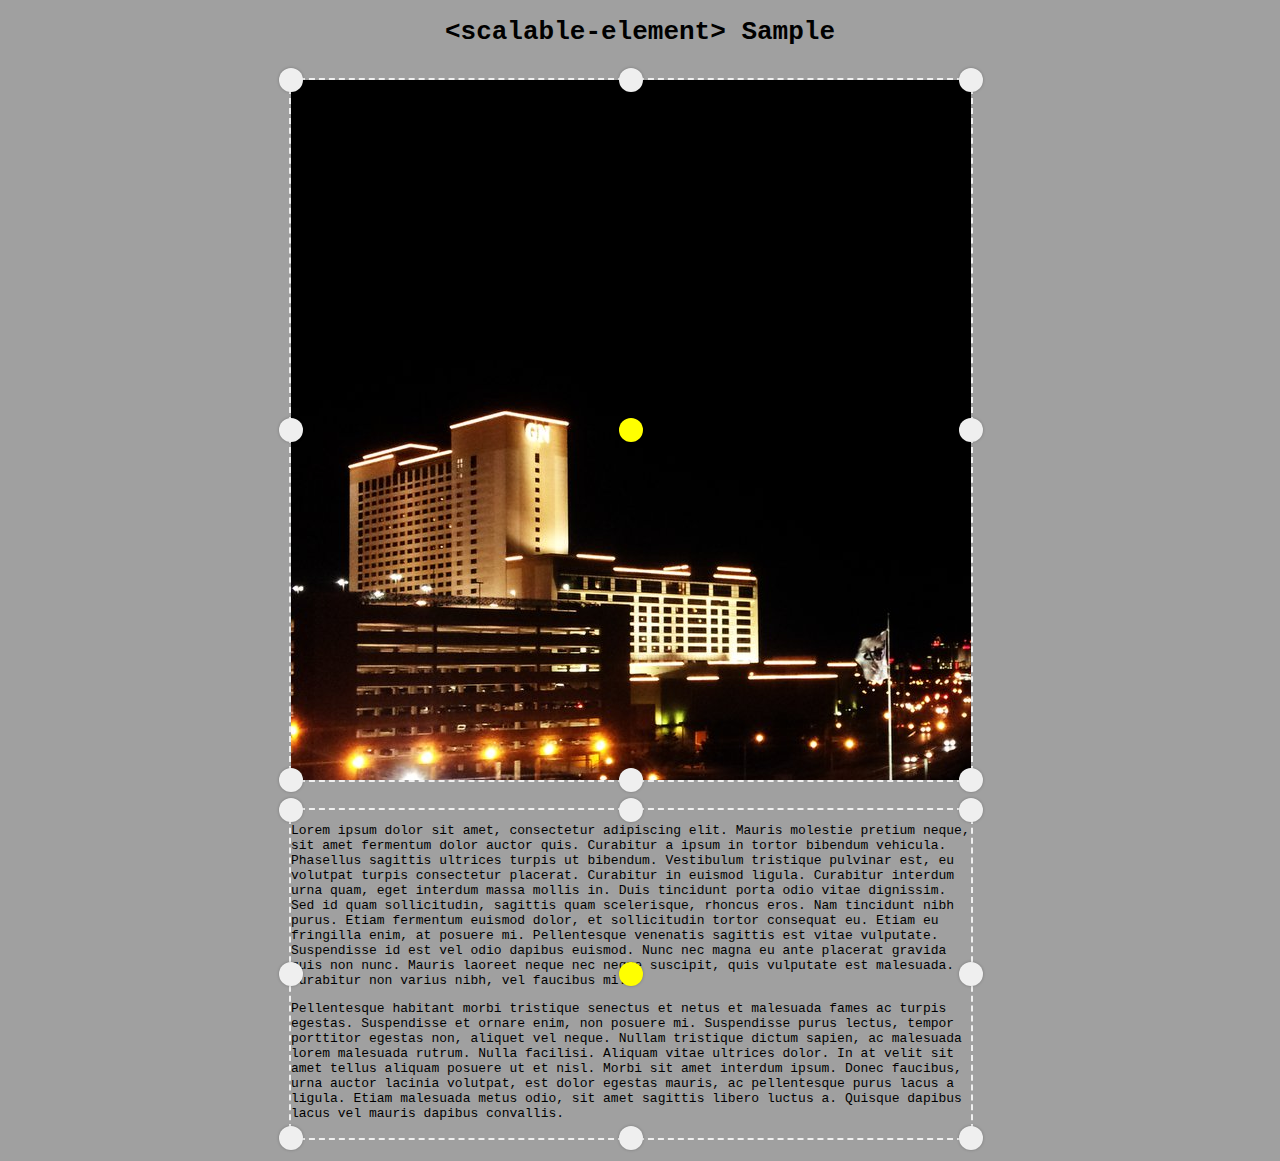
<file: index.html>
<!DOCTYPE html><html><head>
    <title>Scalable Element Sample</title>
    <meta charset="utf-8">
    <meta name="viewport" content="width=device-width, initial-scale=1.0">
    
    

    

    
    

    
  </head>

  <body><script src="packages/web_components/platform.js"></script><script src="packages/web_components/dart_support.js"></script>




<!-- unminfied for debugging:
<link rel="import" href="src/js/polymer/layout.html">
<script src="src/js/polymer/polymer.concat.js"></script>
-->



<style shim-shadowdom="">
/*******************************
          Flex Layout
*******************************/

html /deep/ [layout][horizontal], html /deep/ [layout][vertical] {
  display: -ms-flexbox;
  display: -webkit-flex;
  display: flex;
}

html /deep/ [layout][horizontal][inline], html /deep/ [layout][vertical][inline] {
  display: -ms-inline-flexbox;
  display: -webkit-inline-flex;
  display: inline-flex;
}

html /deep/ [layout][horizontal] {
  -ms-flex-direction: row;
  -webkit-flex-direction: row;
  flex-direction: row;
}

html /deep/ [layout][horizontal][reverse] {
  -ms-flex-direction: row-reverse;
  -webkit-flex-direction: row-reverse;
  flex-direction: row-reverse;
}

html /deep/ [layout][vertical] {
  -ms-flex-direction: column;
  -webkit-flex-direction: column;
  flex-direction: column;
}

html /deep/ [layout][vertical][reverse] {
  -ms-flex-direction: column-reverse;
  -webkit-flex-direction: column-reverse;
  flex-direction: column-reverse;
}

html /deep/ [layout][wrap] {
  -ms-flex-wrap: wrap;
  -webkit-flex-wrap: wrap;
  flex-wrap: wrap;
}

html /deep/ [layout][wrap-reverse] {
  -ms-flex-wrap: wrap-reverse;
  -webkit-flex-wrap: wrap-reverse;
  flex-wrap: wrap-reverse;
}

html /deep/ [flex] {
  -ms-flex: 1;
  -webkit-flex: 1;
  flex: 1;
}

html /deep/ [flex][auto] {
  -ms-flex: 1 1 auto;
  -webkit-flex: 1 1 auto;
  flex: 1 1 auto;
}

html /deep/ [flex][none] {
  -ms-flex: none;
  -webkit-flex: none;
  flex: none;
}

html /deep/ [flex][one] {
  -ms-flex: 1;
  -webkit-flex: 1;
  flex: 1;
}

html /deep/ [flex][two] {
  -ms-flex: 2;
  -webkit-flex: 2;
  flex: 2;
}

html /deep/ [flex][three] {
  -ms-flex: 3;
  -webkit-flex: 3;
  flex: 3;
}

html /deep/ [flex][four] {
  -ms-flex: 4;
  -webkit-flex: 4;
  flex: 4;
}

html /deep/ [flex][five] {
  -ms-flex: 5;
  -webkit-flex: 5;
  flex: 5;
}

html /deep/ [flex][six] {
  -ms-flex: 6;
  -webkit-flex: 6;
  flex: 6;
}

html /deep/ [flex][seven] {
  -ms-flex: 7;
  -webkit-flex: 7;
  flex: 7;
}

html /deep/ [flex][eight] {
  -ms-flex: 8;
  -webkit-flex: 8;
  flex: 8;
}

html /deep/ [flex][nine] {
  -ms-flex: 9;
  -webkit-flex: 9;
  flex: 9;
}

html /deep/ [flex][ten] {
  -ms-flex: 10;
  -webkit-flex: 10;
  flex: 10;
}

html /deep/ [flex][eleven] {
  -ms-flex: 11;
  -webkit-flex: 11;
  flex: 11;
}

html /deep/ [flex][twelve] {
  -ms-flex: 12;
  -webkit-flex: 12;
  flex: 12;
}

/* alignment in cross axis */

html /deep/ [layout][start] {
  -ms-flex-align: start;
  -webkit-align-items: flex-start;
  align-items: flex-start;
}

html /deep/ [layout][center] {
  -ms-flex-align: center;
  -webkit-align-items: center;
  align-items: center;
}

html /deep/ [layout][end] {
  -ms-flex-align: end;
  -webkit-align-items: flex-end;
  align-items: flex-end;
}

/* alignment in main axis */

html /deep/ [layout][start-justified] {
  -ms-flex-pack: start;
  -webkit-justify-content: flex-start;
  justify-content: flex-start;
}

html /deep/ [layout][center-justified] {
  -ms-flex-pack: center;
  -webkit-justify-content: center;
  justify-content: center;
}

html /deep/ [layout][end-justified] {
  -ms-flex-pack: end;
  -webkit-justify-content: flex-end;
  justify-content: flex-end;
}

html /deep/ [layout][around-justified] {
  -ms-flex-pack: around;
  -webkit-justify-content: space-around;
  justify-content: space-around;
}

html /deep/ [layout][justified] {
  -ms-flex-pack: justify;
  -webkit-justify-content: space-between;
  justify-content: space-between;
}

/* self alignment */

html /deep/ [self-start] {
  -ms-align-self: flex-start;
  -webkit-align-self: flex-start;
  align-self: flex-start;
}

html /deep/ [self-center] {
  -ms-align-self: center;
  -webkit-align-self: center;
  align-self: center;
}

html /deep/ [self-end] {
  -ms-align-self: flex-end;
  -webkit-align-self: flex-end;
  align-self: flex-end;
}

html /deep/ [self-stretch] {
  -ms-align-self: stretch;
  -webkit-align-self: stretch;
  align-self: stretch;
}

/*******************************
          Other Layout
*******************************/

html /deep/ [block] {
  display: block;
}

/* ie support for hidden */
html /deep/ [hidden] {
  display: none !important;
}

html /deep/ [relative] {
  position: relative;
}

html /deep/ [fit] {
  position: absolute;
  top: 0;
  right: 0;
  bottom: 0;
  left: 0;
}

body[fullbleed] {
  margin: 0;
  height: 100vh;
}

/*******************************
            Other
*******************************/

html /deep/ [segment], html /deep/ segment {
  display: block;
  position: relative;
  -webkit-box-sizing: border-box;
  -ms-box-sizing: border-box;
  box-sizing: border-box;
  margin: 1em 0.5em;
  padding: 1em;
  background-color: white;
  -webkit-box-shadow: 0px 0px 0px 1px rgba(0, 0, 0, 0.1);
  box-shadow: 0px 0px 0px 1px rgba(0, 0, 0, 0.1);
  border-radius: 5px 5px 5px 5px;
}

</style><script src="packages/polymer/src/js/polymer/polymer.js"></script><script>
// TODO(sigmund): remove this script tag (dartbug.com/19650). This empty
// script tag is necessary to work around a bug in Chrome 36.
</script><polymer-element name="scalable-element" on-click="{{toggleSelect}}">

  <template>
    <style>:host {
  display: inline-block;
  margin: 1em;
  position: relative;
  border: 2px dashed transparent;
}

:host([selected]) {
  border: 2px dashed #efefef;
}

:host #tab-controls {
  width: 100%;
  height: 100%;
  position: absolute;
  top: -12px;
  left: -12px;
  display: none;
}

:host([selected]) #tab-controls {
  display: block;
}

:host #overflow-container {
  width: 100%;
  height: 100%;
  overflow: hidden;
}

#tab-controls .control {
  width: 24px;
  height: 24px;
  border-radius: 20px;
  background-color: #efefef;
  box-shadow: 0px 0px 3px rgba(0,0,0,0.25);
  position: absolute;
  transition: background 0.5s ease;
  z-index:1000;
}

#tab-controls .control:hover {
  cursor: pointer;
  background-color: #a0a0a0;
}

#tab-controls .control.middle.center {
  background-color: yellow;
}

#tab-controls .control.top {
  top: 0px;
}

#tab-controls .control.middle {
  top: 50%;
}

#tab-controls .control.bottom {
  top: 100%;
}

#tab-controls .control.left {
  left: 0px;
}

#tab-controls .control.center {
  left: 50%;
}

#tab-controls .control.right {
  left: 100%;
}
</style>

    <div id="overflow-container">
      <content></content>
    </div>

    <div id="tab-controls">
      <div class="control top left"></div>
      <div class="control top center"></div>
      <div class="control top right"></div>
      <div class="control middle left"></div>
      <div class="control middle center"></div>
      <div class="control middle right"></div>
      <div class="control bottom left"></div>
      <div class="control bottom center"></div>
      <div class="control bottom right"></div>
    </div>
  </template>

  
</polymer-element>
<style type="text/css">
      body {
        font-family: monospace !important;
        text-align: center;
        background-color: #a0a0a0;
      }

      .page-wrap {
        max-width: 728px;
        margin: auto !important;
      }

      section {
        text-align: left;
      }
    </style>
    <div class="page-wrap">
      <h1 class="title">&lt;scalable-element&gt; Sample</h1>

      <section id="image-wrap">
        <div class="code-wrap">
          <script src="https://gist.github.com/mcross1882/6a3af92c25576b34bd5e.js"></script>
        </div>

        <scalable-element minwidth="200" maxwidth="680" maxheight="700" preserveaspectratio="" selected="">
          <img src="portrait-image.jpg" alt="Sample Image">
        </scalable-element>
      </section>

      <section id="lorem-wrap">
        <div class="code-wrap">
          <script src="https://gist.github.com/mcross1882/75d2fbd5a7ade78c7ea2.js"></script>
        </div>

        <scalable-element minwidth="200" maxwidth="680" selected="">
          <p>
            Lorem ipsum dolor sit amet, consectetur adipiscing elit. Mauris molestie pretium neque, sit amet fermentum dolor auctor quis. Curabitur a ipsum in tortor bibendum vehicula. Phasellus sagittis ultrices turpis ut bibendum. Vestibulum tristique pulvinar est, eu volutpat turpis consectetur placerat. Curabitur in euismod ligula. Curabitur interdum urna quam, eget interdum massa mollis in. Duis tincidunt porta odio vitae dignissim. Sed id quam sollicitudin, sagittis quam scelerisque, rhoncus eros. Nam tincidunt nibh purus. Etiam fermentum euismod dolor, et sollicitudin tortor consequat eu. Etiam eu fringilla enim, at posuere mi. Pellentesque venenatis sagittis est vitae vulputate. Suspendisse id est vel odio dapibus euismod. Nunc nec magna eu ante placerat gravida quis non nunc. Mauris laoreet neque nec neque suscipit, quis vulputate est malesuada. Curabitur non varius nibh, vel faucibus mi.
          </p>
          <p>
            Pellentesque habitant morbi tristique senectus et netus et malesuada fames ac turpis egestas. Suspendisse et ornare enim, non posuere mi. Suspendisse purus lectus, tempor porttitor egestas non, aliquet vel neque. Nullam tristique dictum sapien, ac malesuada lorem malesuada rutrum. Nulla facilisi. Aliquam vitae ultrices dolor. In at velit sit amet tellus aliquam posuere ut et nisl. Morbi sit amet interdum ipsum. Donec faucibus, urna auctor lacinia volutpat, est dolor egestas mauris, ac pellentesque purus lacus a ligula. Etiam malesuada metus odio, sit amet sagittis libero luctus a. Quisque dapibus lacus vel mauris dapibus convallis.
          </p>
        </scalable-element>
      </section>
    </div>
  

<script type="application/dart" src="index.html_bootstrap.dart"></script><script src="packages/browser/dart.js"></script></body></html>
</file>
